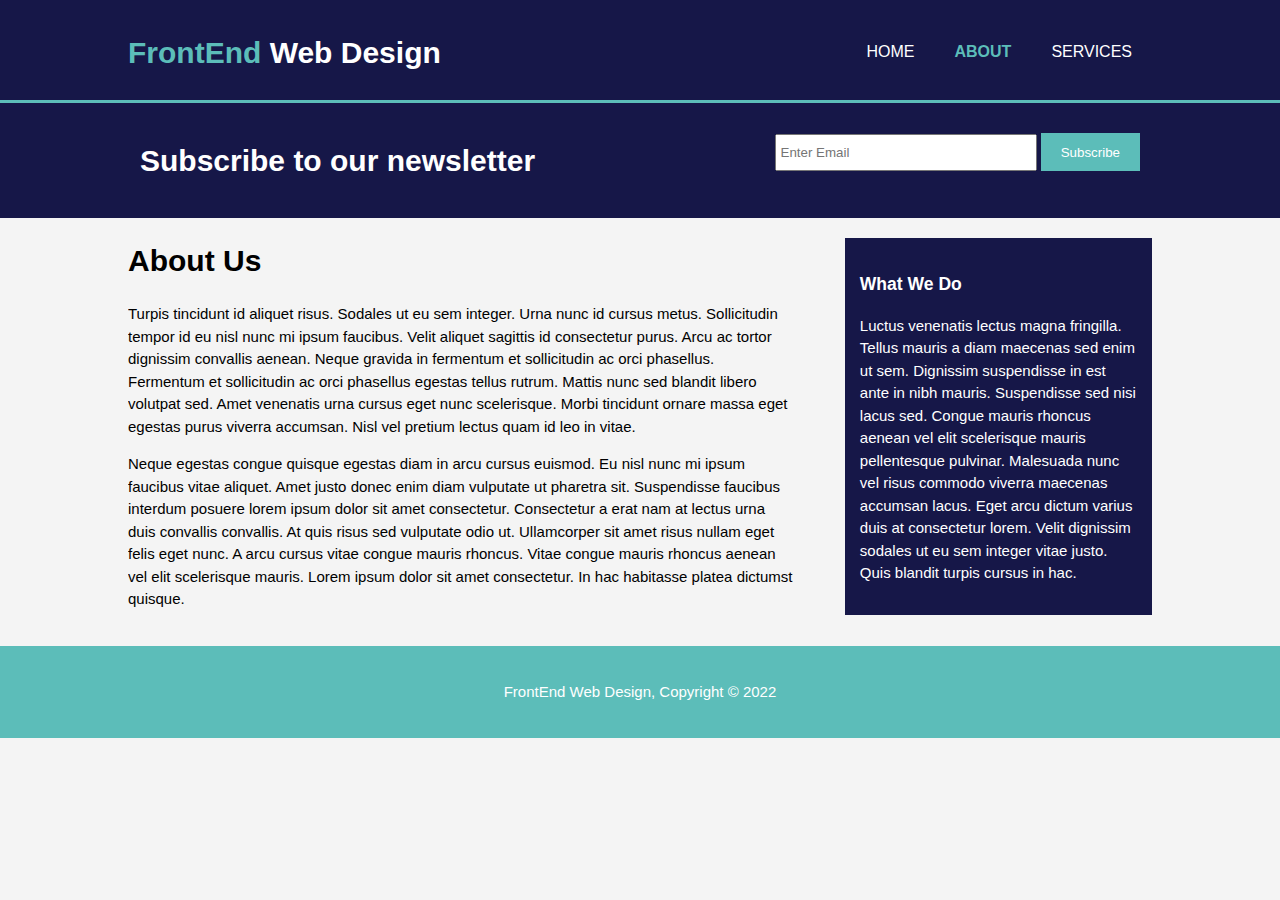
<file: code/about.html>
<!DOCTYPE html>
<html lang="en" dir="ltr">

<head>
  <meta charset="utf-8">
  <meta name="viewport" content="width=device-width">
  <title>Web Design | ABOUT</title>
  <link rel="stylesheet" href="style.css">
</head>

<body>
  <header>
    <div class="container">
      <div id="branding">
        <h1><span class="highlight">FrontEnd</span> Web Design</h1>
      </div>
      <nav>
        <ul>
          <li><a href="index.html">HOME</a></li>
          <li class="current"><a href="about.html">ABOUT</a></li>
          <li><a href="services.html">SERVICES</a></li>
        </ul>
      </nav>
    </div>
  </header>


  <section id="newsletter">
    <div class="container">
      <h1>Subscribe to our newsletter</h1>
      <form>
        <input type="email" placeholder="Enter Email">
        <button type="submit" class="button_1">Subscribe</button>
      </form>
    </div>
  </section>

  <section id="main">
    <div class="container">
    <article id="main-col">
      <h1 class="page-title"> About Us</h1>
      <p>Turpis tincidunt id aliquet risus. Sodales ut eu sem integer. Urna nunc id cursus metus. Sollicitudin tempor id eu nisl nunc mi ipsum faucibus. Velit aliquet sagittis id consectetur purus. Arcu ac tortor dignissim convallis aenean. Neque gravida in fermentum et sollicitudin ac orci phasellus. Fermentum et sollicitudin ac orci phasellus egestas tellus rutrum. Mattis nunc sed blandit libero volutpat sed. Amet venenatis urna cursus eget nunc scelerisque. Morbi tincidunt ornare massa eget egestas purus viverra accumsan. Nisl vel pretium lectus quam id leo in vitae.</p>
      <p>Neque egestas congue quisque egestas diam in arcu cursus euismod. Eu nisl nunc mi ipsum faucibus vitae aliquet. Amet justo donec enim diam vulputate ut pharetra sit. Suspendisse faucibus interdum posuere lorem ipsum dolor sit amet consectetur. Consectetur a erat nam at lectus urna duis convallis convallis. At quis risus sed vulputate odio ut. Ullamcorper sit amet risus nullam eget felis eget nunc. A arcu cursus vitae congue mauris rhoncus. Vitae congue mauris rhoncus aenean vel elit scelerisque mauris. Lorem ipsum dolor sit amet consectetur. In hac habitasse platea dictumst quisque.</p>
    </article>
    <aside id="sidebar">
      <div class="dark">
      <h3>What We Do</h3>
      <p>Luctus venenatis lectus magna fringilla. Tellus mauris a diam maecenas sed enim ut sem. Dignissim suspendisse in est ante in nibh mauris. Suspendisse sed nisi lacus sed. Congue mauris rhoncus aenean vel elit scelerisque mauris pellentesque pulvinar. Malesuada nunc vel risus commodo viverra maecenas accumsan lacus. Eget arcu dictum varius duis at consectetur lorem. Velit dignissim sodales ut eu sem integer vitae justo. Quis blandit turpis cursus in hac.</p>
      </div>
    </aside>
    </div>
  </section>

<footer>
  <p>FrontEnd Web Design, Copyright &copy; 2022</p>
</footer>

</body>

</html>
</file>
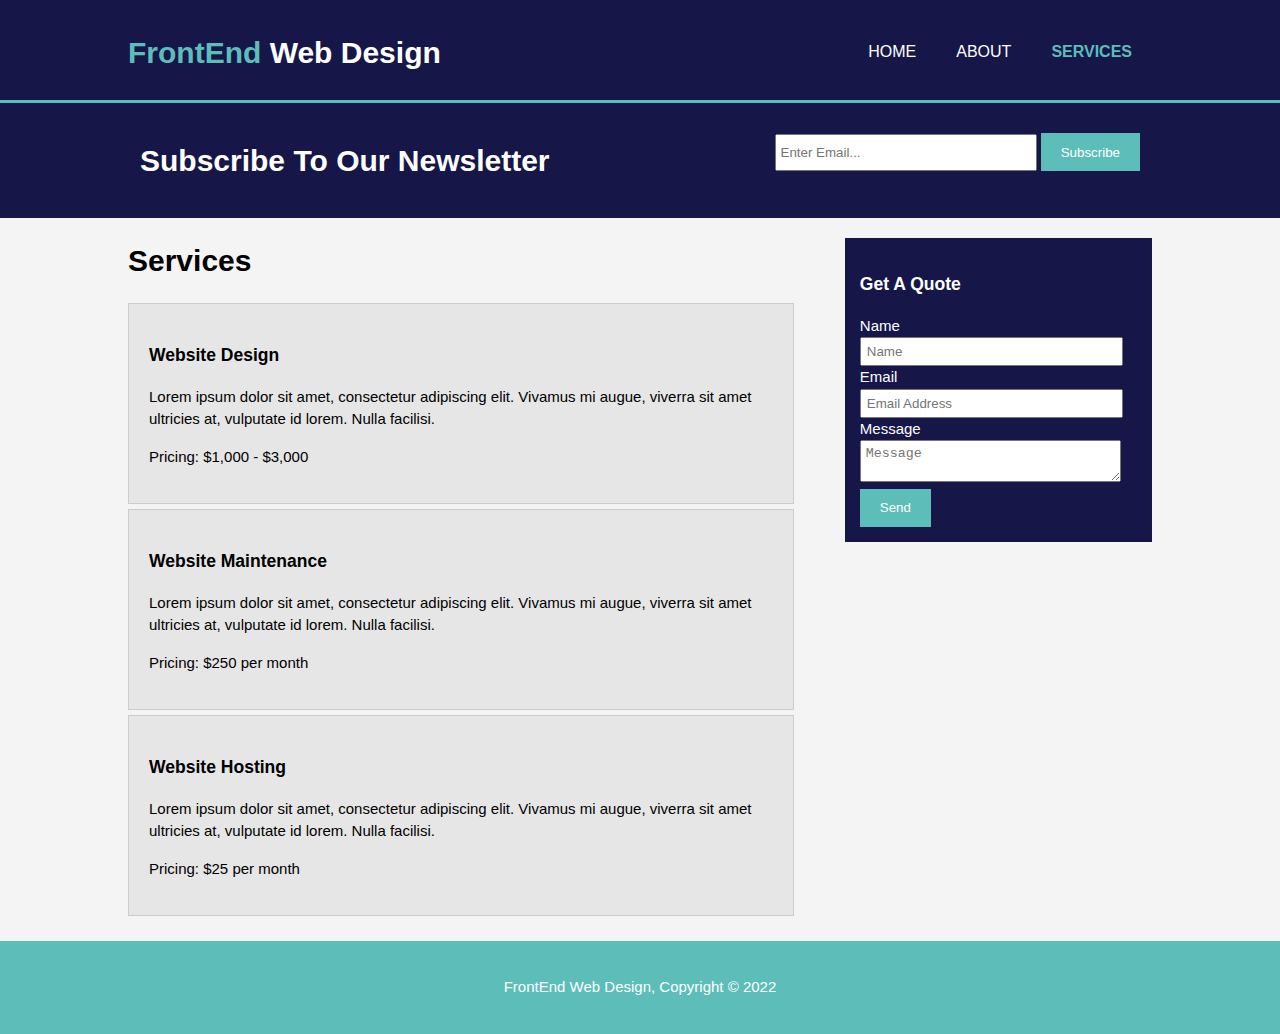
<file: code/services.html>
<!DOCTYPE html>
<html lang="en" dir="ltr">

<head>
  <meta charset="utf-8">
  <meta name="viewport" content="width=device-width">
  <title>Web Design | SERVICES</title>
  <link rel="stylesheet" href="style.css">
</head>
<body>
    <header>
      <div class="container">
        <div id="branding">
          <h1><span class="highlight">FrontEnd</span> Web Design</h1>
        </div>
        <nav>
          <ul>
            <li><a href="index.html">Home</a></li>
            <li><a href="about.html">About</a></li>
            <li class="current"><a href="services.html">Services</a></li>
          </ul>
        </nav>
      </div>
    </header>

    <section id="newsletter">
      <div class="container">
        <h1>Subscribe To Our Newsletter</h1>
        <form>
          <input type="email" placeholder="Enter Email...">
          <button type="submit" class="button_1">Subscribe</button>
        </form>
      </div>
    </section>

    <section id="main">
      <div class="container">
        <article id="main-col">
          <h1 class="page-title">Services</h1>
          <ul id="services">
            <li>
              <h3>Website Design</h3>
              <p>Lorem ipsum dolor sit amet, consectetur adipiscing elit. Vivamus mi augue, viverra sit amet ultricies at, vulputate id lorem. Nulla facilisi.</p>
						  <p>Pricing: $1,000 - $3,000</p>
            </li>
            <li>
              <h3>Website Maintenance</h3>
              <p>Lorem ipsum dolor sit amet, consectetur adipiscing elit. Vivamus mi augue, viverra sit amet ultricies at, vulputate id lorem. Nulla facilisi.</p>
						  <p>Pricing: $250 per month</p>
            </li>
            <li>
              <h3>Website Hosting</h3>
              <p>Lorem ipsum dolor sit amet, consectetur adipiscing elit. Vivamus mi augue, viverra sit amet ultricies at, vulputate id lorem. Nulla facilisi.</p>
						  <p>Pricing: $25 per month</p>
            </li>
          </ul>
        </article>

        <aside id="sidebar">
          <div class="dark">
            <h3>Get A Quote</h3>
            <form class="quote">
  						<div>
  							<label>Name</label><br>
  							<input type="text" placeholder="Name">
  						</div>
  						<div>
  							<label>Email</label><br>
  							<input type="email" placeholder="Email Address">
  						</div>
  						<div>
  							<label>Message</label><br>
  							<textarea placeholder="Message"></textarea>
  						</div>
  						<button class="button_1" type="submit">Send</button>
					</form>
          </div>
        </aside>
      </div>
    </section>

    <footer>
      <p>FrontEnd Web Design, Copyright &copy; 2022</p>
    </footer>
  </body>

</html>
</file>
<file: code/style.css>
body{
  font: 15px/1.5 Arial, Helvetica, sans-serif;
  padding: 0;
  margin:0;
  background-color: #f4f4f4;
}

.container{
  width: 80%;
  margin: auto;
  overflow: hidden;
}

ul{
  margin: 0;
  padding: 0;
}

.button_1 {
  height: 38px;
  background: #5cbdb9;
  border: none;
  padding-left: 20px;
  padding-right: 20px;
  color: #ffffff;
}

.dark{
  padding: 15px;
  background-color: #161748;
  color: #ffffff;
  margin-top: 10px;
  margin-bottom: 10px;
}

header{
  background: #161748;
  color: #ffffff;
  padding-top: 30px;
  min-height: 70px;
  border-bottom: #5cbdb9 3px solid;

}

header a{
  color: #ffffff;
  text-decoration: none;
  text-transform: uppercase;
  font-size: 16px;
}


header li {
  float:left;
  display:inline;
  padding:0 20px 0 20px;
}

header #branding{
  float: left;
}

header #branding h1{
  margin:0;
}

header nav{
  float: right;
  margin-top: 10px;
}

header .highlight, header .current a{
  color:#5cbdb9;
  font-weight: bold;
}

header a:hover{
  color:#cccccc;
  font-weight: bold;
}

#showcase{
  min-height: 400px;
  background:url('./imgs/image1.jpg') no-repeat 0 -300px;
  text-align: center;
  color: #e1b382;
}

#showcase h1{
  margin-top: 100px;
  font-size: 55px;
  margin-bottom: 10px;
}

#showcase p{
  font-size: 20px;
}

#newsletter{
  padding: 15px;
  color: #ffffff;
  background: #161748;
}

#newsletter h1{
  float: left;
}

#newsletter form{
  float: right;
  margin-top: 15px;
}

#newsletter input[type="email"] {
  padding: 4px;
  height: 25px;
  width: 250px;
}

#boxes{
  margin-top: 20px;
}

#boxes .box{
  float:left;
  text-align: center;
  width: 30%;
  padding: 10px;
}

#boxes .box img{
  width: 90px;
  height: 100px;
}

aside#sidebar{
  float: right;
  width: 30%;
  margin-top: 10px;
}

aside#sidebar .quote input, aside#sidebar .quote textarea{
  width: 90%;
  padding: 5px;
}

article#main-col{
  float: left;
  width: 65%;
}

ul#services li{
  list-style: none;
  padding: 20px;
  border: #cccccc solid 1px;
  margin-bottom: 5px;
  background-color: #e6e6e6;
}

footer {
  padding: 20px;
  margin-top: 20px;
  color: #ffffff;
  background-color: #5cbdb9;
  text-align: center;
}

@media(max-width: 768px) {
  header #branding,
  header nav,
  header nav li,
  #newsletter h1,
  #newsletter form,
  #boxes .box,
  article#main-col,
  aside#sidebar{
    float: none;
    text-align:center;
    width: 100%;
  }

  header{
    padding-bottom: 20px;
  }

  #showcase h1{
    margin-top: 40px;
  }

  #newsletter button, .quote button{
    display: block;
    width: 100%;
  }

  #newsletter form input[type="email"], .quote input, .quote textarea{
    width: 100%;
    margin-bottom: 5px;
  }

}
</file>
